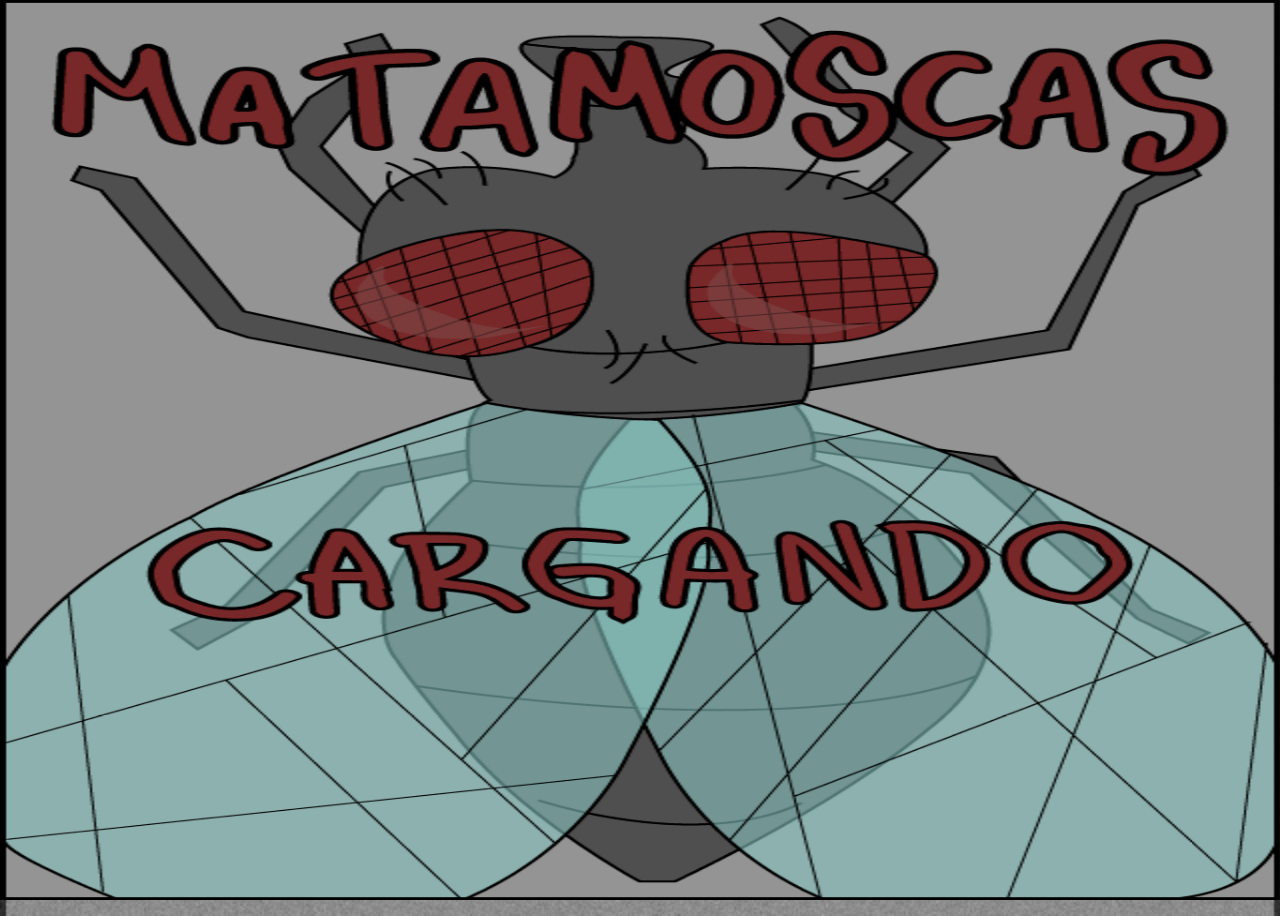
<file: platforms/android/assets/www/index.html>
<html>
<head>
	<meta name="viewport" content="width=device-width, initial-scale=1.0">
	<script type="text/javascript" src="js/jquery-2.1.1.min.js"> </script>
	<script type="text/javascript" src="js/jQueryRotate.2.2.js"></script>
	<script type="text/javascript" src="velocity.js"></script>
	
	<script type="text/javascript" src="js/index.js"></script>
	<script type="text/javascript" src="level.js"></script>
	<script type="text/javascript" src="matamoscas.js"></script>
	<script type="text/javascript" src="cordova.js"></script>
	
	<script type="text/javascript" src="mediaLowLatency.js"></script>
	<script src="js/ion.sound.js"></script>
	
	<link href="styles.css" rel="stylesheet" media="screen" type="text/css"> 
	<link href="number_counter.css" rel="stylesheet" media="screen" type="text/css"> 
	<script type="text/javascript">
		app.initialize();
		document.addEventListener('deviceready', onDeviceReady, false);
		function getPhoneGapPath() {
			return "";
			var path= window.location.href;
			if (window.location.href.indexOf( 'http://' ) == -1) //Es una app ya exportada!!!
			{
				path = "/android_asset/www/"
			}
			return path;
		};
		
		window.onerror = function(msg, url, linenumber) {
			alert('Error message: '+msg+'\nURL: '+url+'\nLine Number: '+linenumber);
			return true;
		}
	
	  
		function onDeviceReady(){	
			document.addEventListener('touchmove', function(e) { e.preventDefault(); }, false);
			centerY = window.innerHeight/2;
			centerX = window.innerWidth/2;			
			//set absoulte positioning on element
			$("#mira").css("position", "absolute");
			// place the element
			var miraWidth = parseInt($("#mira").css("width"));
			var miraHeight = parseInt($("#mira").css("height"));
			$("#mira").css({ top: 0, left: centerX - miraWidth/2});
			c = new Controller();
			document.getElementById("buttonOutside").addEventListener('touchstart',buttonClicked);
			$("#container").show();
			setTimeout(function() {
				$("#loading").hide();try {window.plugins.insomnia.keepAwake();} catch (err){} //Para que no rompa las pelotas en serve
			}, 2000);
			
			setMiraArea();
			setInterval(c.moveMoscas,20);
		}
	
		function setMiraArea(){
			var miratop = parseInt($("#mira").css("height")) * 0.35;
			var miraleft = parseInt($("#mira").css("width")) * 0.15;
			$("#miraArea").css("top",miratop);
			$("#miraArea").css("left",miraleft);
		}
		var miraClicked=false;
		var redButtonClicked = false;
		function setMiraAsDefault()
		{
			miraClicked=false;
			document.getElementById("miraImg2").style.display = "none";
			document.getElementById("miraImg").style.display = "block";
		}
		
		function setButtonAsDefault(){
			redButtonClicked = false;
			$("#buttonInside").attr("src","red_button.png");
			$("#buttonOutside").attr("src","red_button_pressed.png");
		}
		
		function setMiraElectrified(){
			document.getElementById("miraImg1").style.display = "none";
			document.getElementById("miraImg2").style.display = "block";
			setTimeout(setMiraAsDefault, 200);
		}
		function buttonClicked()
		{
			if (!miraClicked)
			{
				if (c.attempts>0)//Para no animar la lampara si no te quedan tiros
				{
					miraClicked=true;
					document.getElementById("miraImg").style.display = "none";
					document.getElementById("miraImg1").style.display = "block";
					//$("#miraImg").attr("src","imagenes/lamp-1.png");
					setTimeout(setMiraElectrified, 200);			
				}					
			}
			if(!redButtonClicked){
				redButtonClicked = true;
				$("#buttonInside").attr("src","red_button_pressed.png");
				$("#buttonOutside").attr("src","red_button_pressed.png");
				setTimeout(setButtonAsDefault, 200);

			}
			c.checkIfKilled();
		}
	</script>
</head>
<body>
<div id="loading" style="z-index:100">
		<img src="menu_cargando.png" style="width:100%; height:100%" />
	</div>
<img src="imagenes/cables_bat5.png" id="cables0" style="position:absolute; top:0px; left:0px; width:100%; height:100%;" />
<img src="imagenes/bat-0.png" id="bat-0" class="bateria" />
<img src="imagenes/bat-1.png" id="bat-1" class="bateria" />
<img src="imagenes/bat-2.png" id="bat-2" class="bateria" />
<img src="imagenes/bat-3.png" id="bat-3" class="bateria" />
<img src="imagenes/bat-4.png" id="bat-4" class="bateria" />
<img src="imagenes/bat-5.png" id="bat-5" class="bateria" />

	<div id="container" >
		
		<div id="mira">
			<img id="buttonInside" src="red_button.png" onclick="buttonClicked()" />
			<img id="miraImg" class="miraImgStyle" src="imagenes/lamp-0.png"/>
			<img id="miraImg1" class="miraImgStyle" src="imagenes/lamp-1.png" style="display:none"/>
			<img id="miraImg2" class="miraImgStyle" src="imagenes/lamp-2.png" style="display:none"/>
			<div id="miraArea"></div>
		</div>
		<img id="buttonOutside" src="red_button.png"  />
		<div id="masterCounter">
			<img id="counterBackground" src="imagenes/contador1.png"/>
			<div id="counterContainer">
				<div class="counter contadorHighscore">
					<span id="digithigh2" class="digit-0">0</span>
					<span id="digithigh1" class="digit-0">0</span>
					<span id="digithigh0" class="digit-0">1</span>
				</div>
				<div class="counter contador">
					<span id="digit2" class="digit-0">0</span>
					<span id="digit1" class="digit-0">0</span>
					<span id="digit0" class="digit-0">1</span>
				</div>
			</div>
		</div>
	</div>
	<div id="buttonContainer">
		<img id="uniqueButton" src="jugar.png"  onclick="c.initialize()"></button>
	</div>
	
	<script type="text/javascript" src="js/move.js"></script>
	<!--<script type="text/javascript">
		var hola=10;
		function movete(){
			for (var i=1; i<=20;i++)
			{
				move('.square').to(hola,hola).end();
			}
			
			hola+=20;
		}
		setInterval(movete,200);
		  
	</script>-->

</body>

</html>
</file>
<file: platforms/android/assets/www/styles.css>
body{
	background: url(fondo-de-juego.png) no-repeat center center fixed; 
	-webkit-background-size: cover;
	-moz-background-size: cover;
	-o-background-size: cover;
	background-size: cover;
	width:100%;
	font-family: Arial, Helvetica, sans-serif;
	height:100%;
	background-attachment:fixed;
}

#container
{
	display:hidden;
	height:100%;
}

#buttonContainer{
	width:100%;
	height:100%;
	position:fixed;
	top:0;
	left:0;
	//background-color: rgba(89, 89, 89, 0.7);
	//display:block;
}

#uniqueButton{
	width:30%;
	height:10%;
	margin:auto;
	display:block;
	top:50%;
	position:relative;
}
#resumeDiv{
	width:100%;
	height:100%;
	position:fixed;
	top:0;
	left:0;
	background-color: rgba(89, 89, 89, 0.7);
	display:block;
}

#logoContainer{
	position:absolute;
	width:100%;
	height:100%;
	top:0px;
	left:0px;	
	background-color:white;
}
#logo{
	width:100%;
	height:100%;
}
td {
    vertical-align: baseline;
}
td img {
    vertical-align: middle;
}


#resumeTable{
	text-align:center;
	height:100%;
	
	position:relative;
	width:100%;
}

#mira{
    position:absolute;
	//border:1px solid red;
	width:35%;
	height:45%;
	padding-left:0%;
	padding-top:-10px;
	
}

#buttonsTable{
	bottom:0px;
	position:absolute;
		width:100%;
}
#miraArea{
    position:absolute;

	//border:1px solid red;
	width:68%;
	height:53%;
	
}

#bateria{
	width:28%;
	height:80%;
}
.miraImgStyle{
	width:100%;
	
	height:95%;
	position:relative;
	bottom:3%;
}
#moscaPuntosImg{
	width:50px;
	padding-right:15px;
	height:40px;
}
#bateriaPuntosImg{
	width:65px;
	padding-right:15px;
	height:40px;
}

#loading{

	position:fixed; 

	top:0; 
	left:0; 
	width:100%; 
	height:100%; 
	text-align:center;
}

.mosca{
	-webkit-transform:translate3d(0px,0px,0px);
}
.bateria{
position:absolute; top:40%; left:0px;height:20%;
}

/*RESUME SCREEN*/
#resumeTitle{
	width:91%;
	
}
.resumeItemTitle{
	width:75%;
}

.resumeButton{
	width:90%;
}

.resumeButtonTd{
	width:50%;
}

.resume_number{
	height:70%;
	top: -20px;
	position:relative;
}

.resume_number_lose{
	height:60%;
	top: -20px;
	position:relative;
}

.congratz{
	width:100%;
}
@media only screen and (min-device-width : 480px) 
{
	#mira{
		/*width:300px; 
		height:300px;*/
	}
	
#buttonInside{
		display:none;
		width:0%; 
		height:0%;
	}
	#buttonOutside{
		position:absolute;
		bottom:5px;
		left:50%;
		margin-left:-48px;
		display:block;
		height:96px;
	}
	.mosca{
		width:20px;
		height:20px;
	}
}


@media only screen and (min-device-width : 768px) and (max-device-width : 1024px) /*Ipad julian*/
{
	#mira{
		/*width:300px; 
		height:300px;*/
	}
	
	#buttonInside{
		display:none;
		width:0%; 
		height:0%;
	}
	#buttonOutside{
		position:absolute;
		bottom:30px;
		left:50%;
		margin-left:-50px;
		display:block;
		width:120px;
		height:120px;
	}
	.mosca{
		width:38px;
		height:38px;
	}
}

@media only screen and (min-device-width : 320px) and (max-device-width : 480px) and (device-aspect-ratio: 2/3) /*Ipod-Iphone 1-4*/
{
	#mira{
		/*width:120px; 
		height:120px;*/
	}
	
	#buttonInside{
		display:none;
	}
	
	#buttonOutside{
		position:absolute;
		bottom:5px;
		left:50%;
		margin-left:-48px;
		display:block;
		height:96px;
	}
	
	.mosca{
		width:20px;
		height:20px;
	}
}

@media only screen and (min-device-width : 320px) and (max-device-width : 568px) and (device-aspect-ratio: 40/71) /*Iphone-ipod 5*/
{
	#mira{
		/*width:120px; 
		height:120px;*/
	}
	
	#buttonInside{
		display:none;
	}
	
	#buttonOutside{
		position:absolute;
		bottom:5px;
		left:50%;
		margin-left:-48px;
		display:block;
		height:96px;
	}
	
	.mosca{
		width:20px;
		height:20px;
	}
}

@media screen and (max-device-width: 360px) and (max-device-height: 640px) /*MotoG y similares*/
{
	#mira{
		/*width:160px; 
		height:160px;*/
	}
	
	#buttonInside{
		display:none;
	}
	
	#buttonOutside{
		position:absolute;
		bottom:5px;
		left:50%;
		margin-left:-48px;
		display:block;
		height:96px;
	}
	
	.mosca{
		width:20px;
		height:20px;
	}
}

/* animation de la mosca muerta */
.open {
    -webkit-transform-origin: 100% 50%;
    -webkit-animation: openAnimation 2s both ease-in;
}
@-webkit-keyframes openAnimation {
      0% {
            -webkit-transform: translate3d(0px,0px,0px);
      }
      100% {
            -webkit-transform: translate3d(0px,350px,0px);
      }
}
</file>
<file: platforms/android/assets/www/number_counter.css>
#masterCounter{
	/*background: url(imagenes/contador1.png) no-repeat center center; 
	-webkit-background-size: cover;
	-moz-background-size: cover;
	-o-background-size: cover;
	background-size: cover;*/
	float:right;
	bottom:43%;
	position:absolute;
	right:3%;
	/*padding-top:8px;
	padding-bottom:6px;
	padding-left:15px;
	padding-right:15px;*/
	height:15%;
	width:20%;
}

#counterBackground{
	width:100%;
	height:100%;
	position:absolute;
}
#counterContainer{
	position:absolute;
	width:100%;
	height:100%;
}

@media only screen and (min-device-width : 480px) /*Samsung s4*/
{
	.counter{
		zoom:77%;
	}

	#counterContainer{
		left:1%;
	}
	#masterCounter{
		height:12%;
		width:20%;		
	}
}

@media only screen and (min-device-width : 768px) and (max-device-width : 1024px) /*Ipad julian*/
{
	.counter{
		zoom:150%;
	}

	#counterContainer{
		left:4%;
	}
}

@media only screen and (min-device-width : 320px) and (max-device-width : 480px) and (device-aspect-ratio: 2/3) /*Ipod-Iphone 1-4*/
{
	.counter{
		zoom:10%;
	}
	#counterContainer{
		left:1%;
	}
}
@media only screen and (min-device-width : 320px) and (max-device-width : 568px) and (device-aspect-ratio: 40/71) /*Iphone-ipod 5*/
{
	.counter{
		zoom:70%;
	}
	#counterContainer{
		left:0%;
	}
	#masterCounter{
		height:12%;
		width:21%;		
	}
}

@media screen and (max-device-width: 360px) and (max-device-height: 640px) /*MotoG y similares*/
{
	.counter{
		zoom:70%;
	}
	#counterContainer{
		left:1%;
	}
}





.counter {
	
	/*padding-top:20px;
	padding-bottom:20px;
	padding-left:10px;
	padding-right:10px;*/
	position:relative;
	padding:10%;
	/*border:solid 1px #487431;
	//border-radius:5px;
	//background:#527F40;
	//background:linear-gradient(#8BC04C,#527F40);:-moz-linear-gradient(#8BC04C,#527F40);*/
	/*background:-webkit-linear-gradient(#8BC04C,#527F40);
	background:-ms-linear-gradient(#8BC04C,#527F40);
	box-shadow:0 2px 4px rgba(0,0,0,0.4);*/
}
.contador{
	padding-bottom:10px;
	/*float:right;
	bottom:40%;
	position:absolute;
	right:3%;*/
}
.contadorHighscore{
	padding-bottom:30px;
	/*float:right;
	bottom:50%;
	position:absolute;
	right:3%;*/
}
.counter span {
	float:left;
	width:22px;
	height:28px;
	margin:0;
	padding:1px;
	text-indent:-9999px;
	font-size:0.0001em;
	background:url(counter-sprite.png) no-repeat;
}

/* Set all the background positions, and hook up all the animations */
.counter .digit-0 {
	background-position:0 -300px;
	animation-name: digitSpin0;
	animation-duration: 1.5s;
	animation-iteration-count: 1;

	-webkit-animation-name: digitSpin0;
	-webkit-animation-duration: 1.5s;
	-webkit-animation-iteration-count: 1;

	-moz-animation-name: digitSpin0;
	-moz-animation-duration: 1.5s;
	-moz-animation-iteration-count: 1;
}
.counter .digit-1 {
	background-position:0 -30px;
	animation-name: digitSpin1;
	animation-duration: 1.5s;
	animation-iteration-count: 1;

	-webkit-animation-name: digitSpin1;
	-webkit-animation-duration: 1.5s;
	-webkit-animation-iteration-count: 1;

	-moz-animation-name: digitSpin0;
	-moz-animation-duration: 1.5s;
	-moz-animation-iteration-count: 1;
}
.counter .digit-2 {
	background-position:0 -60px;
	animation-name: digitSpin2;
	animation-duration: 1.5s;
	animation-iteration-count: 1;

	-webkit-animation-name: digitSpin2;
	-webkit-animation-duration: 1.5s;
	-webkit-animation-iteration-count: 1;

	-moz-animation-name: digitSpin2;
	-moz-animation-duration: 1.5s;
	-moz-animation-iteration-count: 1;
}
.counter .digit-3 {
	background-position:0 -90px;
	animation-name: digitSpin3;
	animation-duration: 1.5s;
	animation-iteration-count: 1;

	-webkit-animation-name: digitSpin3;
	-webkit-animation-duration: 1.5s;
	-webkit-animation-iteration-count: 1;

	-moz-animation-name: digitSpin3;
	-moz-animation-duration: 1.5s;
	-moz-animation-iteration-count:1;
}
.counter .digit-4 {
	background-position:0 -120px;
	animation-name: digitSpin4;
	animation-duration: 1.5s;
	animation-iteration-count: 1;

	-webkit-animation-name: digitSpin4;
	-webkit-animation-duration: 1.5s;
	-webkit-animation-iteration-count: 1;

	-moz-animation-name: digitSpin4;
	-moz-animation-duration: 1.5s;
	-moz-animation-iteration-count: 1;
}
.counter .digit-5 {
	background-position:0 -150px;
	animation-name: digitSpin5;
	animation-duration: 1.5s;
	animation-iteration-count: 1;

	-webkit-animation-name: digitSpin5;
	-webkit-animation-duration: 1.5s;
	-webkit-animation-iteration-count: 1;

	-moz-animation-name: digitSpin5;
	-moz-animation-duration: 1.5s;
	-moz-animation-iteration-count: 1;
}
.counter .digit-6 {
	background-position:0 -180px;
	animation-name: digitSpin6;
	animation-duration: 1.5s;
	animation-iteration-count: 1;

	-webkit-animation-name: digitSpin6;
	-webkit-animation-duration: 1.5s;
	-webkit-animation-iteration-count: 1;

	-moz-animation-name: digitSpin6;
	-moz-animation-duration: 1.5s;
	-moz-animation-iteration-count: 1;
}
.counter .digit-7 {
	background-position:0 -210px;
	animation-name: digitSpin7;
	animation-duration: 1.5s;
	animation-iteration-count: 1;

	-webkit-animation-name: digitSpin7;
	-webkit-animation-duration: 1.5s;
	-webkit-animation-iteration-count: 1;

	-moz-animation-name: digitSpin7;
	-moz-animation-duration: 1.5s;
	-moz-animation-iteration-count: 1;
}
.counter .digit-8 {
	background-position:0 -240px;
	animation-name: digitSpin8;
	animation-duration: 1.5s;
	animation-iteration-count: 1;

	-webkit-animation-name: digitSpin8;
	-webkit-animation-duration: 1.5s;
	-webkit-animation-iteration-count: 1;

	-moz-animation-name: digitSpin8;
	-moz-animation-duration: 1.5s;
	-moz-animation-iteration-count: 1;
}
.counter .digit-9 {
	background-position:0 -270px;

	animation-name: digitSpin9;
	animation-duration: 1.5s;
	animation-iteration-count: 1;

	-webkit-animation-name: digitSpin9;
	-webkit-animation-duration: 1.5s;
	-webkit-animation-iteration-count: 1;

	-moz-animation-name: digitSpin9;
	-moz-animation-duration: 1.5s;
	-moz-animation-iteration-count: 1;
}

/* Animation */
@keyframes digitSpin0 {
	from { background-position:0 -270px; }
	to { background-position:0 -300px; }
}
@keyframes digitSpin1 {
	from { background-position:0 0; }
	to { background-position:0 -30px; }
}
@keyframes digitSpin2 {
	from { background-position:0 -30px; }
	to { background-position:0 -60px; }
}
@keyframes digitSpin3 {
	from { background-position:0 -60px; }
	to { background-position:0 -90px; }
}
@keyframes digitSpin4 {
	from { background-position:0 -90px; }
	to { background-position:0 -120px; }
}
@keyframes digitSpin5 {
	from { background-position:0 -120px; }
	to { background-position:0 -150px; }
}
@keyframes digitSpin6 {
	from { background-position:0 -150px; }
	to { background-position:0 -180px; }
}
@keyframes digitSpin7 {
	from { background-position:0 -180px; }
	to { background-position:0 -210px; }
}
@keyframes digitSpin8 {
	from { background-position:0 -210px; }
	to { background-position:0 -240px; }
}
@keyframes digitSpin9 {
	from { background-position:0 -240px; }
	to { background-position:0 -270px; }
}

/* Animation for Webkit */
@-webkit-keyframes digitSpin0 {
	from { background-position:0 -270px; }
	to { background-position:0 -300px; }
}
@-webkit-keyframes digitSpin1 {
	from { background-position:0 0; }
	to { background-position:0 -30px; }
}
@-webkit-keyframes digitSpin2 {
	from { background-position:0 -30px; }
	to { background-position:0 -60px; }
}
@-webkit-keyframes digitSpin3 {
	from { background-position:0 -60px; }
	to { background-position:0 -90px; }
}
@-webkit-keyframes digitSpin4 {
	from { background-position:0 -90px; }
	to { background-position:0 -120px; }
}
@-webkit-keyframes digitSpin5 {
	from { background-position:0 -120px; }
	to { background-position:0 -150px; }
}
@-webkit-keyframes digitSpin6 {
	from { background-position:0 -150px; }
	to { background-position:0 -180px; }
}
@-webkit-keyframes digitSpin7 {
	from { background-position:0 -180px; }
	to { background-position:0 -210px; }
}
@-webkit-keyframes digitSpin8 {
	from { background-position:0 -210px; }
	to { background-position:0 -240px; }
}
@-webkit-keyframes digitSpin9 {
	from { background-position:0 -240px; }
	to { background-position:0 -270px; }
}

/* Animation for Gecko (Firefox) */
@-moz-keyframes digitSpin0 {
	from { background-position:0 -270px; }
	to { background-position:0 -300px; }
}
@-moz-keyframes digitSpin1 {
	from { background-position:0 0; }
	to { background-position:0 -30px; }
}
@-moz-keyframes digitSpin2 {
	from { background-position:0 -30px; }
	to { background-position:0 -60px; }
}
@-moz-keyframes digitSpin3 {
	from { background-position:0 -60px; }
	to { background-position:0 -90px; }
}
@-moz-keyframes digitSpin4 {
	from { background-position:0 -90px; }
	to { background-position:0 -120px; }
}
@-moz-keyframes digitSpin5 {
	from { background-position:0 -120px; }
	to { background-position:0 -150px; }
}
@-moz-keyframes digitSpin6 {
	from { background-position:0 -150px; }
	to { background-position:0 -180px; }
}
@-moz-keyframes digitSpin7 {
	from { background-position:0 -180px; }
	to { background-position:0 -210px; }
}
@-moz-keyframes digitSpin8 {
	from { background-position:0 -210px; }
	to { background-position:0 -240px; }
}
@-moz-keyframes digitSpin9 {
	from { background-position:0 -240px; }
	to { background-position:0 -270px; }
}
</file>
